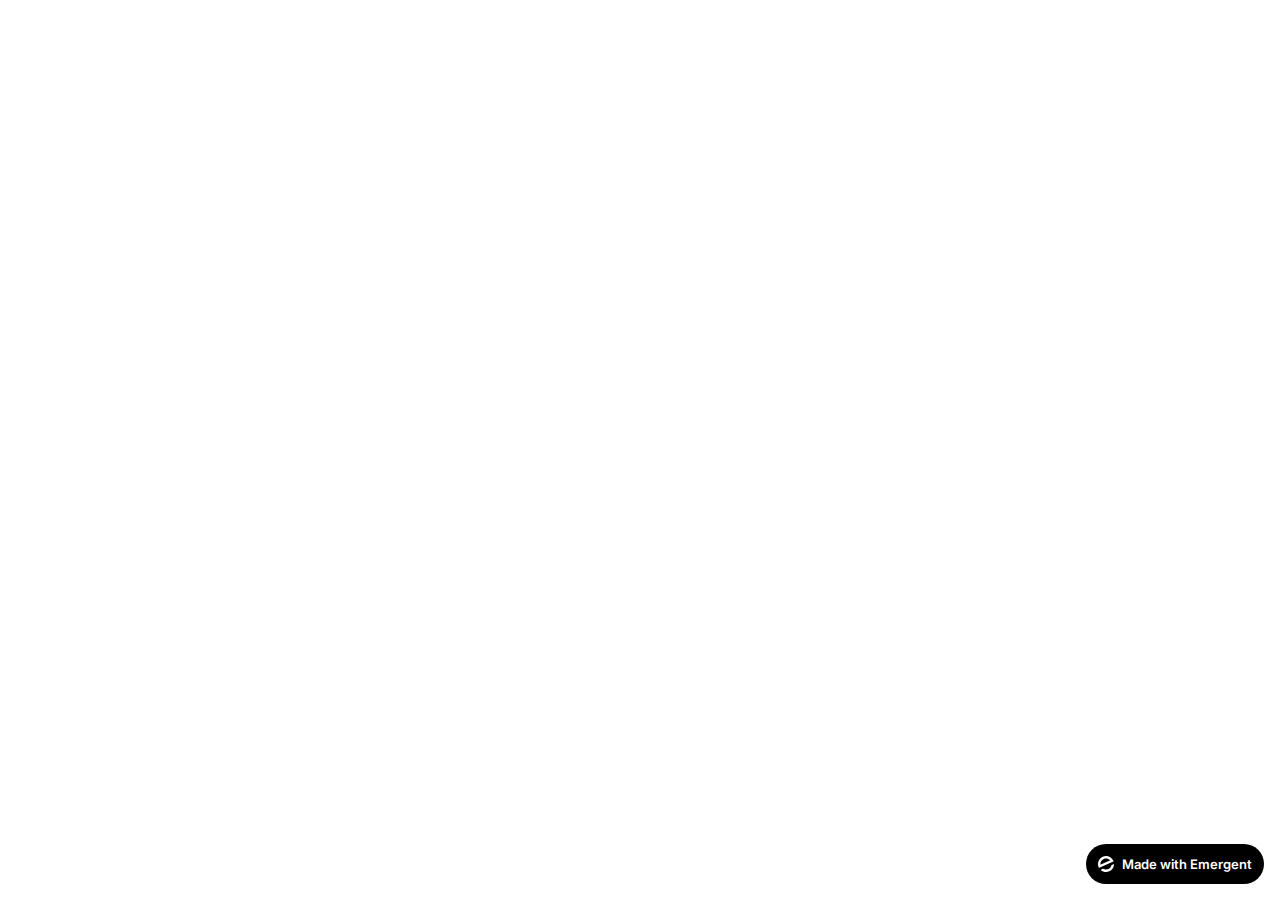
<file: frontend/public/index.html>
<!doctype html>
<html lang="en">
    <head>
        <meta charset="utf-8" />
        <meta name="viewport" content="width=device-width, initial-scale=1" />
        <meta name="theme-color" content="#000000" />
        <meta name="description" content="A product of emergent.sh" />
        <link rel="preconnect" href="https://fonts.googleapis.com" />
        <link rel="preconnect" href="https://fonts.gstatic.com" crossorigin />
        <link href="https://fonts.googleapis.com/css2?family=Inter:wght@600&display=swap" rel="stylesheet" />
        <!--
        manifest.json provides metadata used when your web app is installed on a
        user's mobile device or desktop. See https://developers.google.com/web/fundamentals/web-app-manifest/
        -->
        <!--
        Notice the use of %PUBLIC_URL% in the tags above.
        It will be replaced with the URL of the `public` folder during the build.
        Only files inside the `public` folder can be referenced from the HTML.

        Unlike "/favicon.ico" or "favicon.ico", "%PUBLIC_URL%/favicon.ico" will
        work correctly both with client-side routing and a non-root public URL.
        Learn how to configure a non-root public URL by running `npm run build`.
        -->
        <title>Emergent | Fullstack App</title>
        <script>window.addEventListener("error",function(e){if(e.error instanceof DOMException&&e.error.name==="DataCloneError"&&e.message&&e.message.includes("PerformanceServerTiming")){e.stopImmediatePropagation();e.preventDefault()}},true);</script>
        <script src="https://assets.emergent.sh/scripts/emergent-main.js"></script>
        <!--
        These two scripts have been added for the Visual Edits, please do not edit or remove them
        -->
        <script>
            // Only load visual edit scripts when inside an iframe
            if (window.self !== window.top) {
                // Load debug monitor script
                var debugMonitorScript = document.createElement('script');
                debugMonitorScript.src = 'https://assets.emergent.sh/scripts/debug-monitor.js';
                document.head.appendChild(debugMonitorScript);

                // Configure Tailwind
                window.tailwind = window.tailwind || {};
                tailwind.config = {
                    corePlugins: { preflight: false },
                };

                // Load Tailwind CDN
                var tailwindScript = document.createElement('script');
                tailwindScript.src = 'https://cdn.tailwindcss.com';
                document.head.appendChild(tailwindScript);
            }
        </script>
    </head>
    <body>
        <noscript>You need to enable JavaScript to run this app.</noscript>
        <div id="root"></div>
        <!--
      This HTML file is a template.
      If you open it directly in the browser, you will see an empty page.

      You can add webfonts, meta tags, or analytics to this file.
      The build step will place the bundled scripts into the <body> tag.

      To begin the development, run `npm start` or `yarn start`.
      To create a production bundle, use `npm run build` or `yarn build`.
    -->
        <a
            id="emergent-badge"
            target="_blank"
            href="https://app.emergent.sh/?utm_source=emergent-badge"
            style="
                display: inline-flex !important;
                box-sizing: border-box;
                width: 178px;
                height: 40px;
                padding: 8px 12px 8px 12px;
                align-items: center !important;
                gap: 8px;
                border-radius: 50px !important;
                background: #000 !important;
                position: fixed !important;
                bottom: 16px;
                right: 16px;
                text-decoration: none;
                font-family: -apple-system, BlinkMacSystemFont,
                    &quot;Segoe UI&quot;, Roboto, Oxygen, Ubuntu, Cantarell,
                    &quot;Open Sans&quot;, &quot;Helvetica Neue&quot;,
                    sans-serif !important;
                font-size: 12px !important;
                z-index: 9999 !important;
            "
        >
            <svg xmlns="http://www.w3.org/2000/svg" width="16" height="16" viewBox="0 0 16 16" fill="none">
                <path d="M15.5702 8.13142C15.7729 8.0412 16.0007 8.18878 15.9892 8.4103C15.8374 11.3192 14.0965 14.0405 11.2531 15.3065C8.40964 16.5725 5.2224 16.0453 2.95912 14.2117C2.78676 14.072 2.82955 13.804 3.03219 13.7137L4.95677 12.8568C5.04866 12.8159 5.15446 12.823 5.24204 12.8725C6.73377 13.7153 8.59176 13.8649 10.2772 13.1145C11.9626 12.3641 13.0947 10.8833 13.4665 9.21075C13.4883 9.11256 13.5539 9.02918 13.6457 8.98827L15.5702 8.13142Z" fill="white"/>
                <path fill-rule="evenodd" clip-rule="evenodd" d="M15.3066 4.74698L15.5067 5.19653C15.5759 5.35178 15.5061 5.53366 15.3508 5.60278L1.29992 11.8586C1.14467 11.9278 0.962794 11.8579 0.893675 11.7027L0.701732 11.2716L0.693457 11.2531C-1.10317 7.21778 0.711626 2.49007 4.74692 0.693443C8.78221 -1.10318 13.51 0.711693 15.3066 4.74698ZM2.82356 8.55367C2.63552 8.63739 2.41991 8.51617 2.40853 8.31065C2.28373 6.05724 3.53858 3.85787 5.72286 2.88536C7.90715 1.91286 10.3813 2.45199 11.9724 4.05256C12.1175 4.19854 12.0633 4.43988 11.8753 4.5236L2.82356 8.55367Z" fill="white"/>
            </svg>
            <p
                style="
                    color: #FFF !important;
                    font-family: 'Inter', sans-serif !important;
                    font-size: 13px !important;
                    font-style: normal !important;
                    font-weight: 600 !important;
                    line-height: 20px !important;
                    margin: 0 !important;
                    white-space: nowrap !important;
                "
            >
                Made with Emergent
            </p>
        </a>
        <script>
            !(function (t, e) {
                var o, n, p, r;
                e.__SV ||
                    ((window.posthog = e),
                    (e._i = []),
                    (e.init = function (i, s, a) {
                        function g(t, e) {
                            var o = e.split(".");
                            2 == o.length && ((t = t[o[0]]), (e = o[1])),
                                (t[e] = function () {
                                    t.push(
                                        [e].concat(
                                            Array.prototype.slice.call(
                                                arguments,
                                                0,
                                            ),
                                        ),
                                    );
                                });
                        }
                        ((p = t.createElement("script")).type =
                            "text/javascript"),
                            (p.crossOrigin = "anonymous"),
                            (p.async = !0),
                            (p.src =
                                s.api_host.replace(
                                    ".i.posthog.com",
                                    "-assets.i.posthog.com",
                                ) + "/static/array.js"),
                            (r =
                                t.getElementsByTagName(
                                    "script",
                                )[0]).parentNode.insertBefore(p, r);
                        var u = e;
                        for (
                            void 0 !== a ? (u = e[a] = []) : (a = "posthog"),
                                u.people = u.people || [],
                                u.toString = function (t) {
                                    var e = "posthog";
                                    return (
                                        "posthog" !== a && (e += "." + a),
                                        t || (e += " (stub)"),
                                        e
                                    );
                                },
                                u.people.toString = function () {
                                    return u.toString(1) + ".people (stub)";
                                },
                                o =
                                    "init me ws ys ps bs capture je Di ks register register_once register_for_session unregister unregister_for_session Ps getFeatureFlag getFeatureFlagPayload isFeatureEnabled reloadFeatureFlags updateEarlyAccessFeatureEnrollment getEarlyAccessFeatures on onFeatureFlags onSurveysLoaded onSessionId getSurveys getActiveMatchingSurveys renderSurvey canRenderSurvey canRenderSurveyAsync identify setPersonProperties group resetGroups setPersonPropertiesForFlags resetPersonPropertiesForFlags setGroupPropertiesForFlags resetGroupPropertiesForFlags reset get_distinct_id getGroups get_session_id get_session_replay_url alias set_config startSessionRecording stopSessionRecording sessionRecordingStarted captureException loadToolbar get_property getSessionProperty Es $s createPersonProfile Is opt_in_capturing opt_out_capturing has_opted_in_capturing has_opted_out_capturing clear_opt_in_out_capturing Ss debug xs getPageViewId captureTraceFeedback captureTraceMetric".split(
                                        " ",
                                    ),
                                n = 0;
                            n < o.length;
                            n++
                        )
                            g(u, o[n]);
                        e._i.push([i, s, a]);
                    }),
                    (e.__SV = 1));
            })(document, window.posthog || []);
            posthog.init("phc_xAvL2Iq4tFmANRE7kzbKwaSqp1HJjN7x48s3vr0CMjs", {
                api_host: "https://us.i.posthog.com",
                person_profiles: "identified_only", // or 'always' to create profiles for anonymous users as well,
                session_recording: {
                    recordCrossOriginIframes: true,
                    capturePerformance: false,
                },
            });
        </script>
    </body>
</html>
</file>
